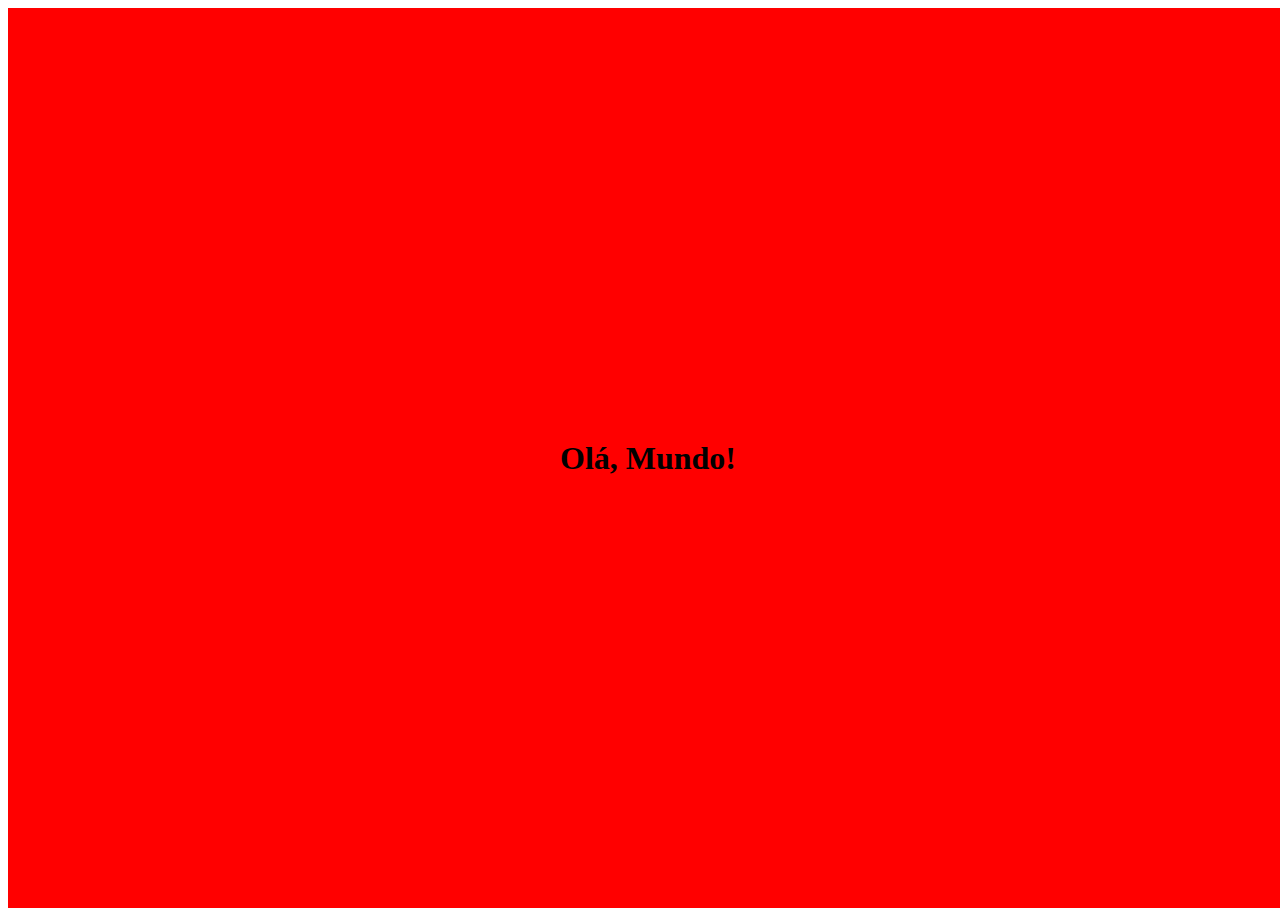
<file: CreatElement.html>
<!DOCTYPE html>
<html lang="en">
<head>
    <meta charset="UTF-8">
    <meta name="viewport" content="width=device-width, initial-scale=1.0">
    <title>Document</title>
    <link rel="stylesheet" href="style.css">
</head>
<body>
    <script src="createElement.js"></script>

</body>
</html>
</file>
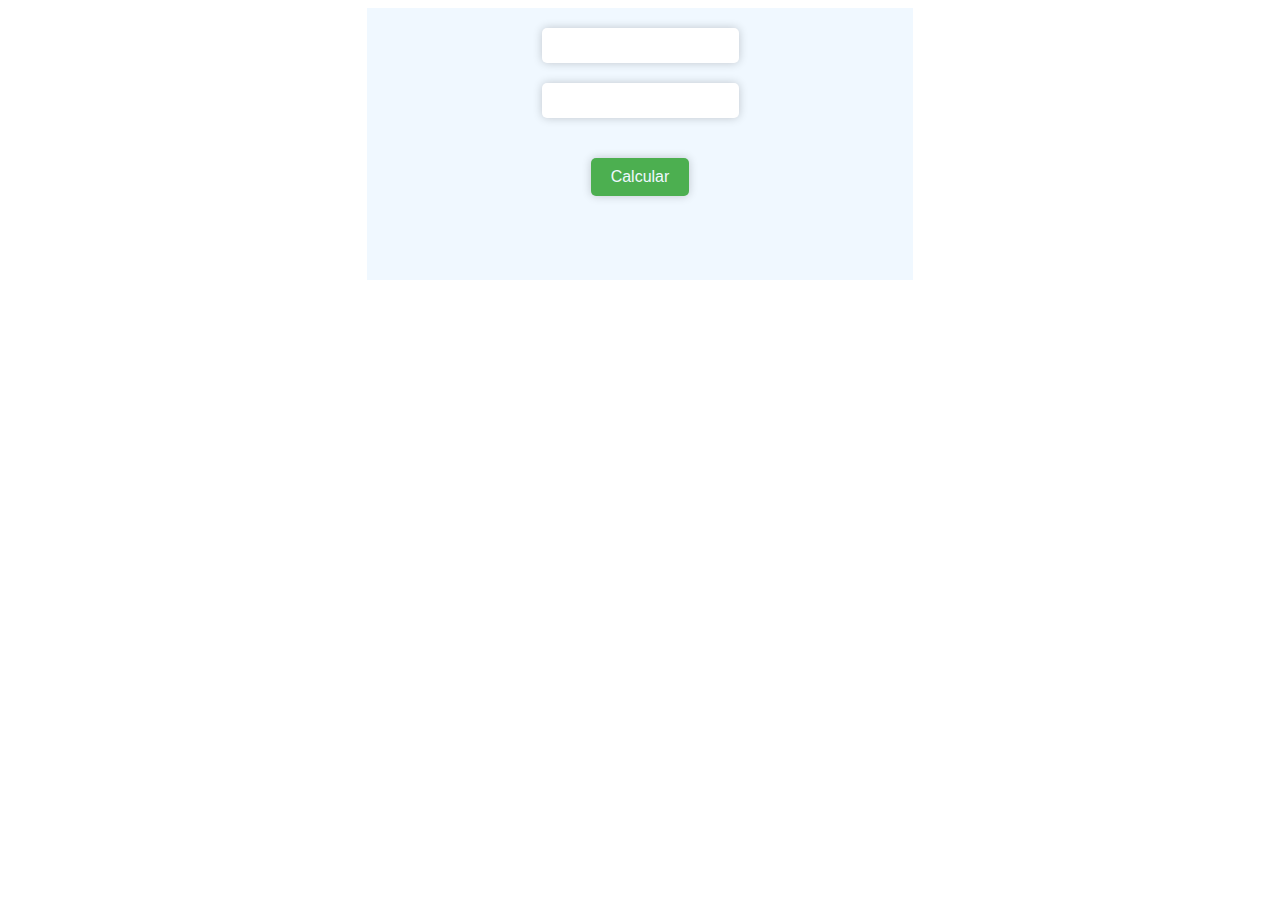
<file: soma.html>
<!DOCTYPE html>
<html lang="en">
<head>
    <meta charset="UTF-8">
    <meta name="viewport" content="width=device-width, initial-scale=1.0">
    <title>soma</title>
    <link rel="stylesheet" href="soma.css">
</head>
<body>
    <form action="" class="soma">
        <input type="text" name="n1" id="numero1">
        <input type="text" name="n2" id="numero2">
        <input type="submit" value="Calcular" id="calcular">
        <p id="resposta"></p>
    </form>
    
    <script src="soma.js"></script>
</body>
</html>
</file>
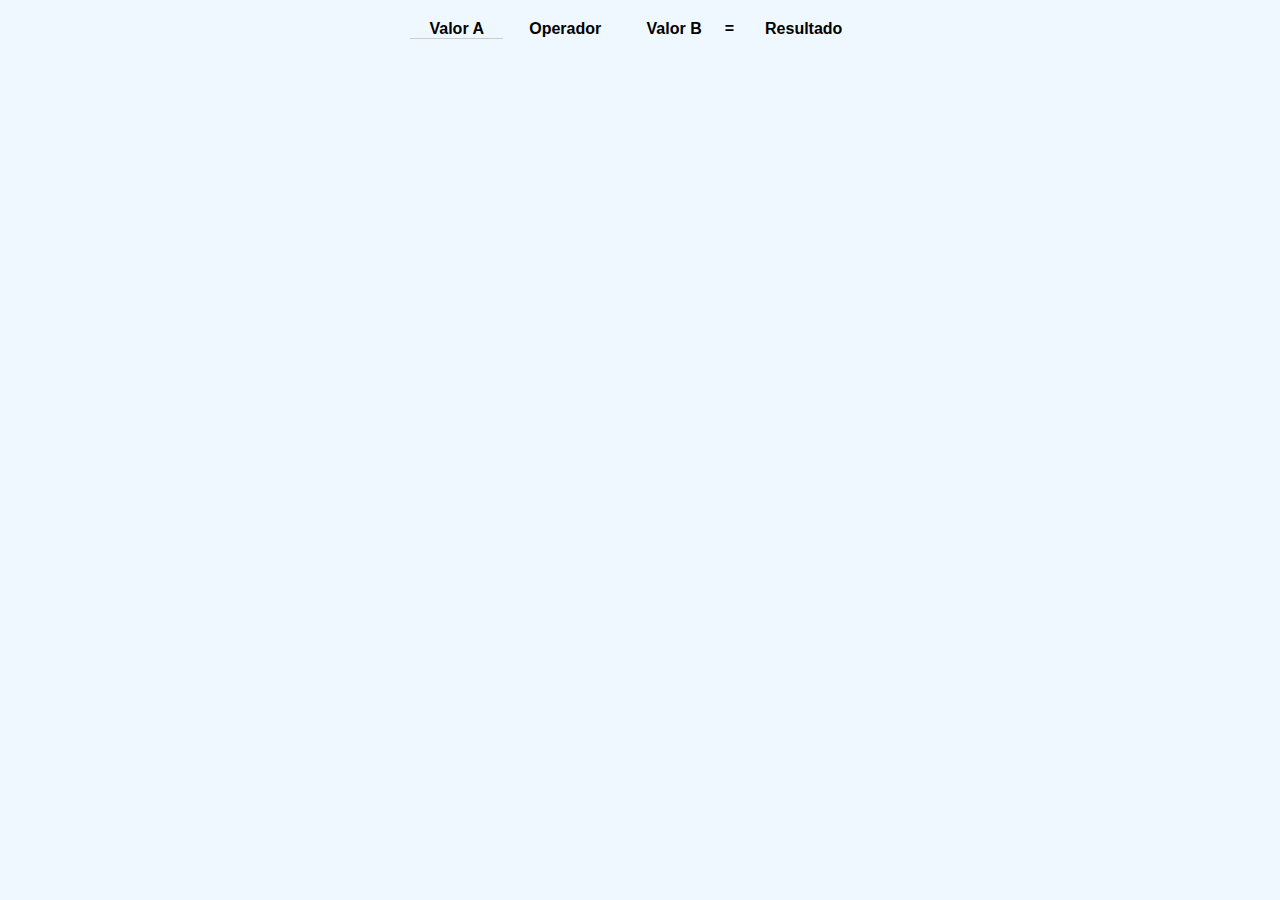
<file: tabuada/tabuada.html>
<!DOCTYPE html>
<html lang="en">
<head>
    <meta charset="UTF-8">
    <meta name="viewport" content="width=device-width, initial-scale=1.0">
    <title>tabuada</title>
    <link rel="stylesheet" href="assets/css/style.css">
</head>
<body>
    <div class="content-tabuada">

        <table id="tabuada">
            <thead>
                <tr>
                <th>Valor A</th>
                <th>Operador</th>
                <th>Valor B</th>
                <th>=</th>
                <th>Resultado</th>
                </tr>
            </thead>
            <tbody>
                <tr>
                    <td><span id="tabuada-texto"></span></td>

    
</body>
</html>
</file>
<file: style.css>
.container {
    display: flex;
    justify-content: center;
    align-items: center;
    height: 100vh;
    width: 100vw;
    background-color: aliceblue;
}
</file>
<file: soma.css>
.soma{
    display: flex;
    flex-direction: column;
    align-items: center;
    margin-top: 100px;
    margin: auto;
    width: 40%;
    background-color: aliceblue;
    padding: 20px;
}
.soma input{
    margin-bottom: 20px;
    padding: 10px;
    border-radius: 5px; 
    border: none;
    box-shadow: 0 0 10px rgba(0, 0, 0, 0.2);
}
#resposta{
    margin-top: 20px;
    font-weight: bold;
    font-size: 24px;
    color: #333;
}
#calcular{
    margin-top: 20px;
    padding: 10px 20px;
    background-color: #4caf50;
    color: aliceblue;
    border: none;
    border-radius: 5px;
    cursor: pointer;
    font-size: 16px;
}
</file>
<file: tabuada/assets/css/style.css>
*{
    margin: 0;
    padding: 0;
    box-sizing: border-box;
    font-family: Arial, Helvetica, sans-serif;
}

body{
    background-color: aliceblue;
}
.content-tabuada{
    width: 80%;
    text-align: center;
    max-width: 500px;
    background-color: aliceblue;
    margin: auto;
    padding: 20px;
}
.content-tabuada table{
    width: 100%;
    border-collapse: collapse;
}
.content-tabuada td{
    padding: .75rem;
    border-top: 1px solid #ccc;
}
.content-tabuada tbody tr
</file>
